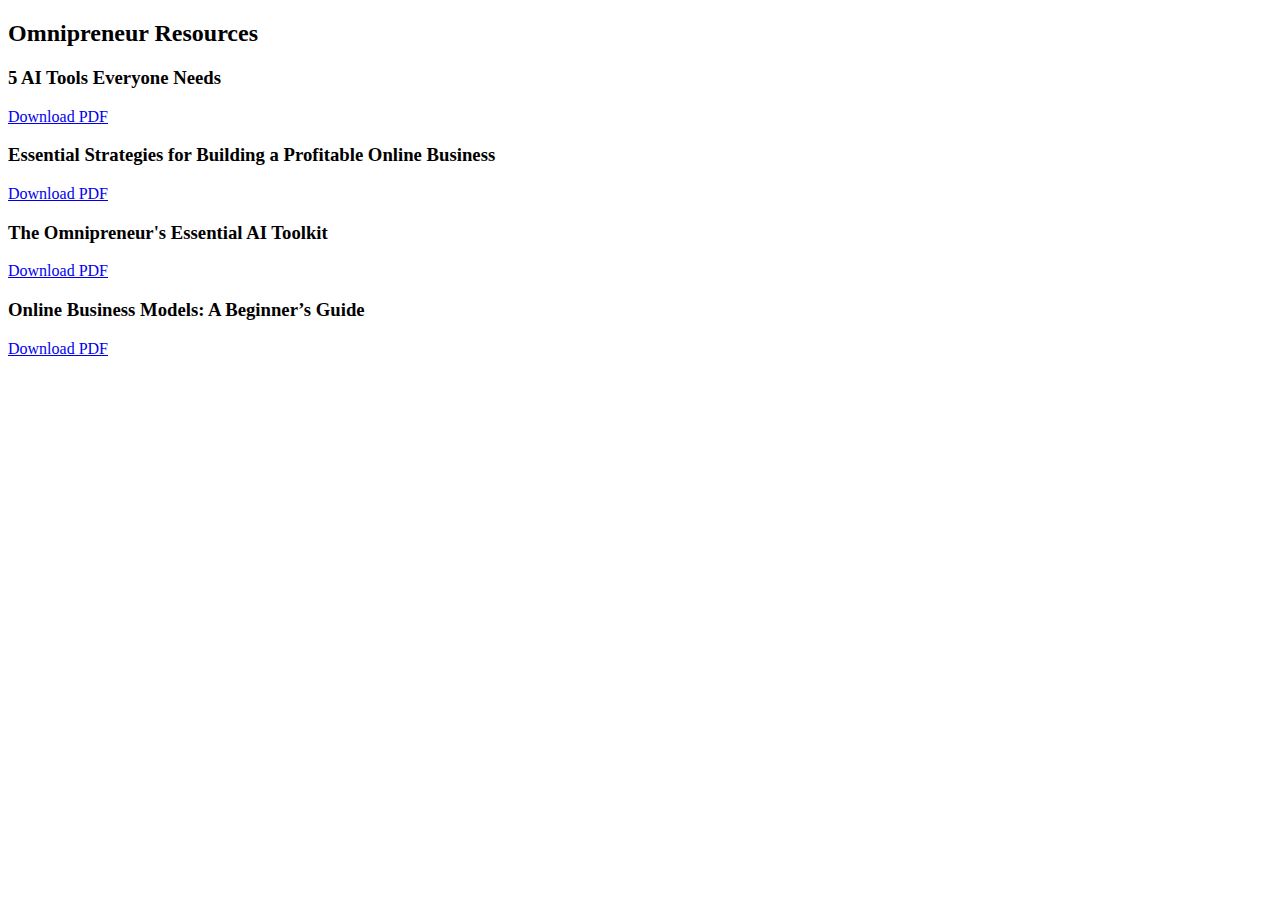
<file: download-page.html>
<!DOCTYPE html>
<html lang="en">
<head>
    <meta charset="UTF-8">
    <meta name="viewport" content="width=device-width, initial-scale=1.0">
    <title>Download-starting</title>
</head>
<body>
    <section class="downloads">
  <h2><i class="fa-solid fa-book"></i> Omnipreneur Resources</h2>

  <div class="download-item">
    <h3>5 AI Tools Everyone Needs</h3>
    <a href="5 ai tools everyone needs.pdf" download class="buy-button">Download PDF</a>
  </div>

  <div class="download-item">
    <h3>Essential Strategies for Building a Profitable Online Business</h3>
    <a href="Essential Strategies for Building a Profitable Online Business.pdf" download class="buy-button">Download PDF</a>
  </div>

  <div class="download-item">
    <h3>The Omnipreneur's Essential AI Toolkit</h3>
    <a href="The-Omnipreneurs-Essential-AI-Toolkit.pdf" download class="buy-button">Download PDF</a>
  </div>

  <div class="download-item">
    <h3>Online Business Models: A Beginner’s Guide</h3>
    <a href="Online-Business-Models_-A-Beginners-Guide.pdf" download class="buy-button">Download PDF</a>
  </div>
</section>
</body>
</html>
</file>
